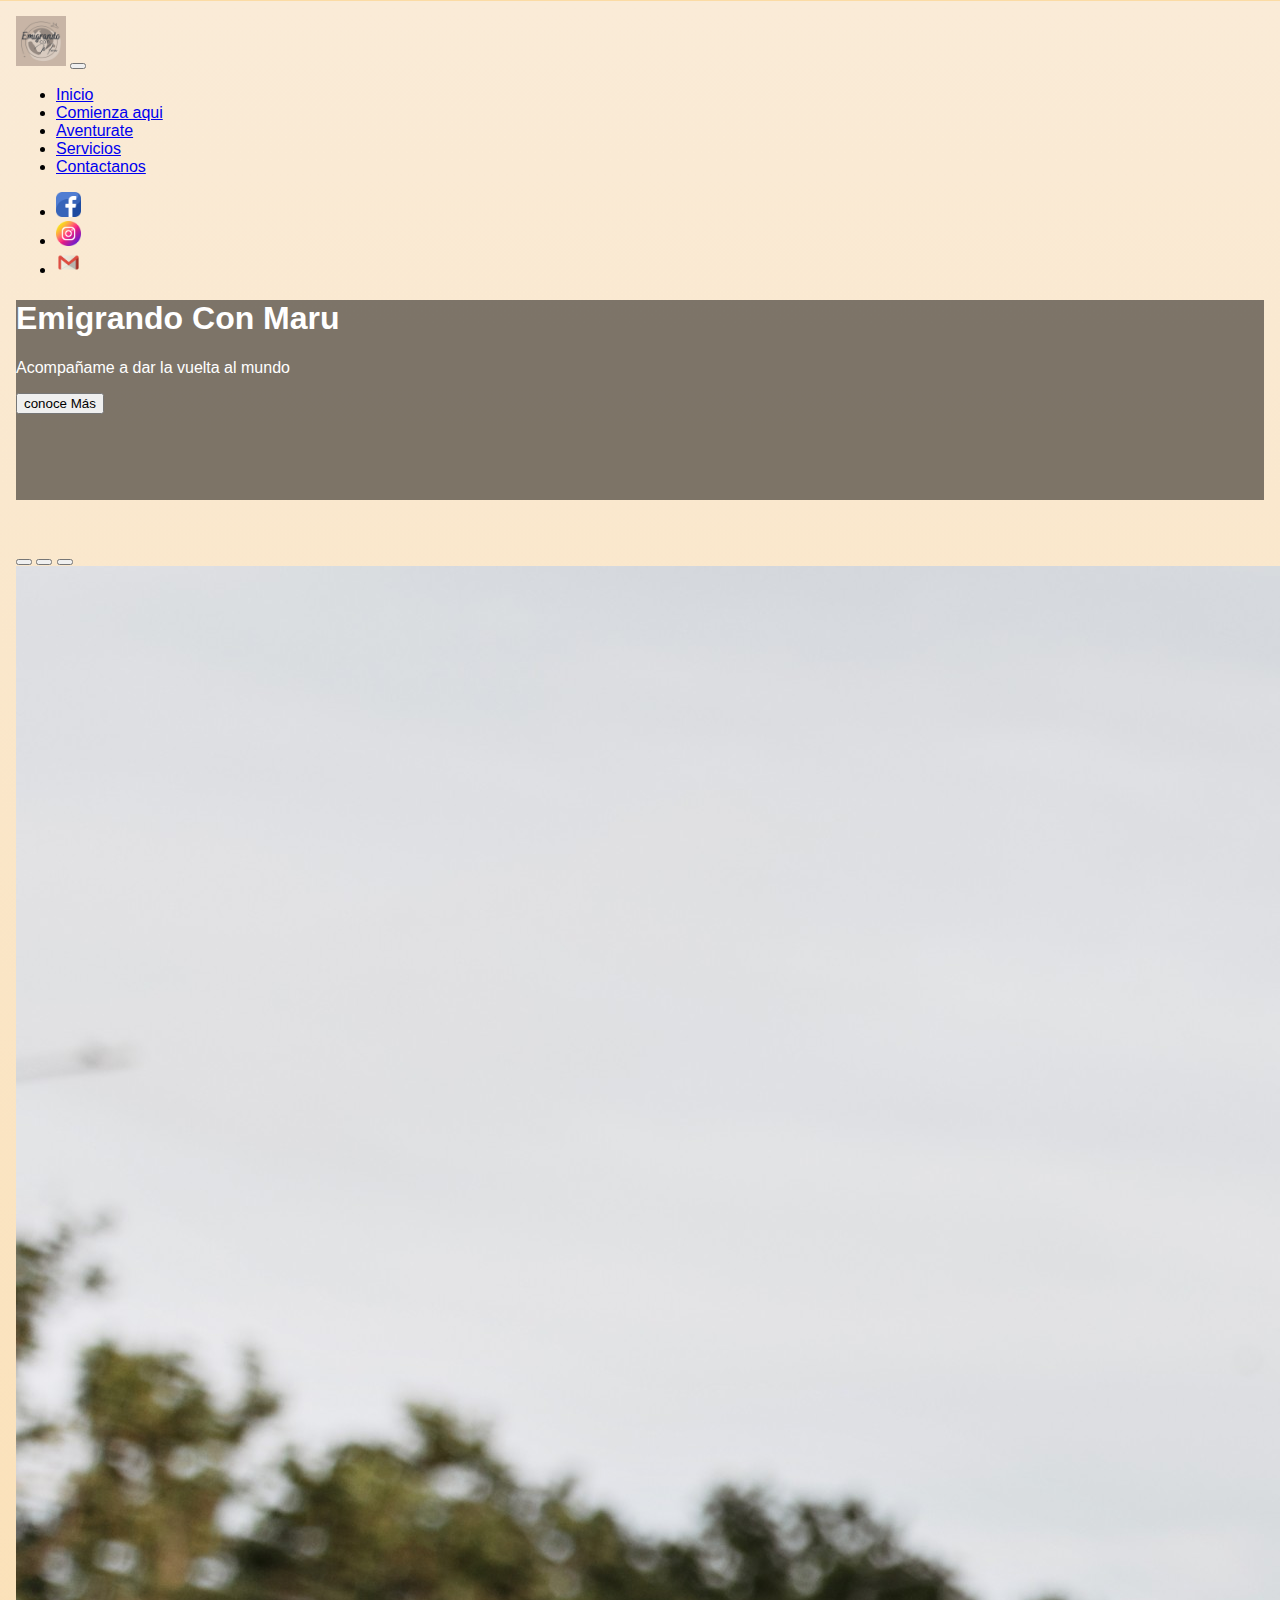
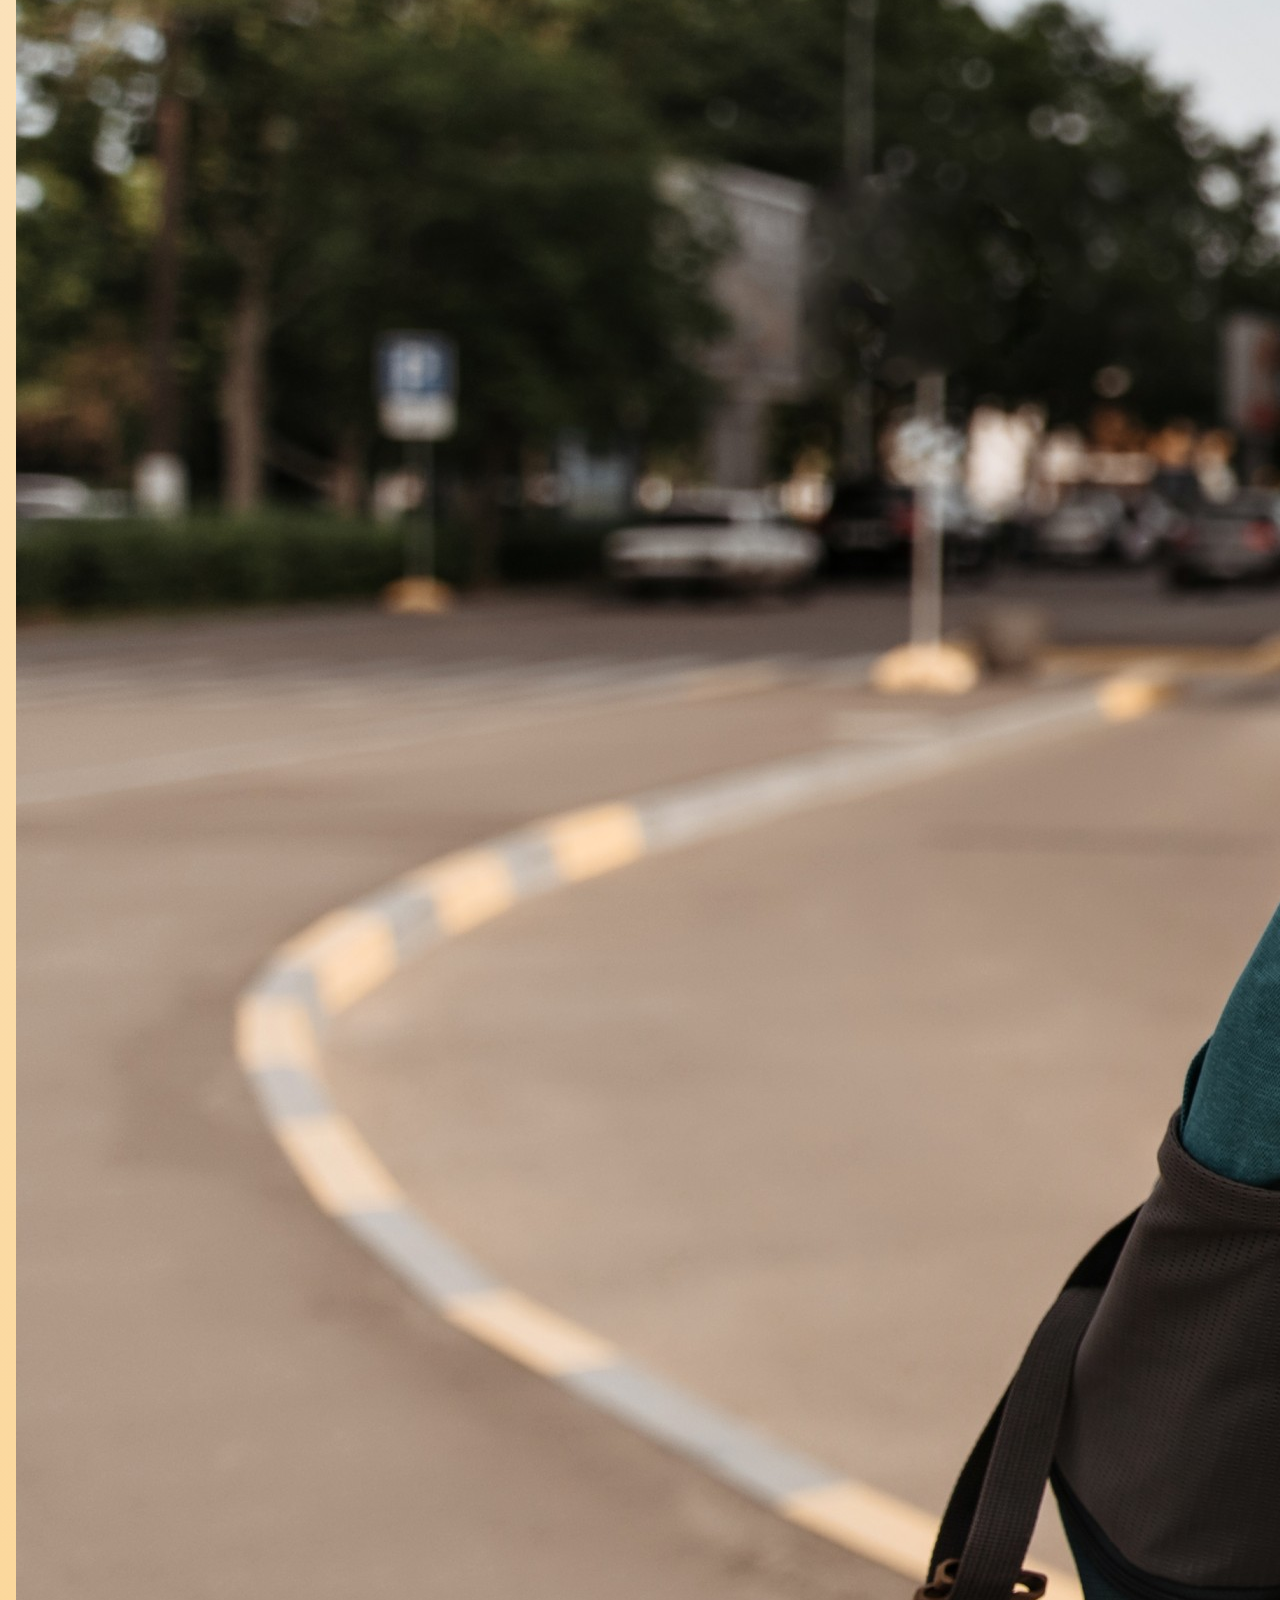
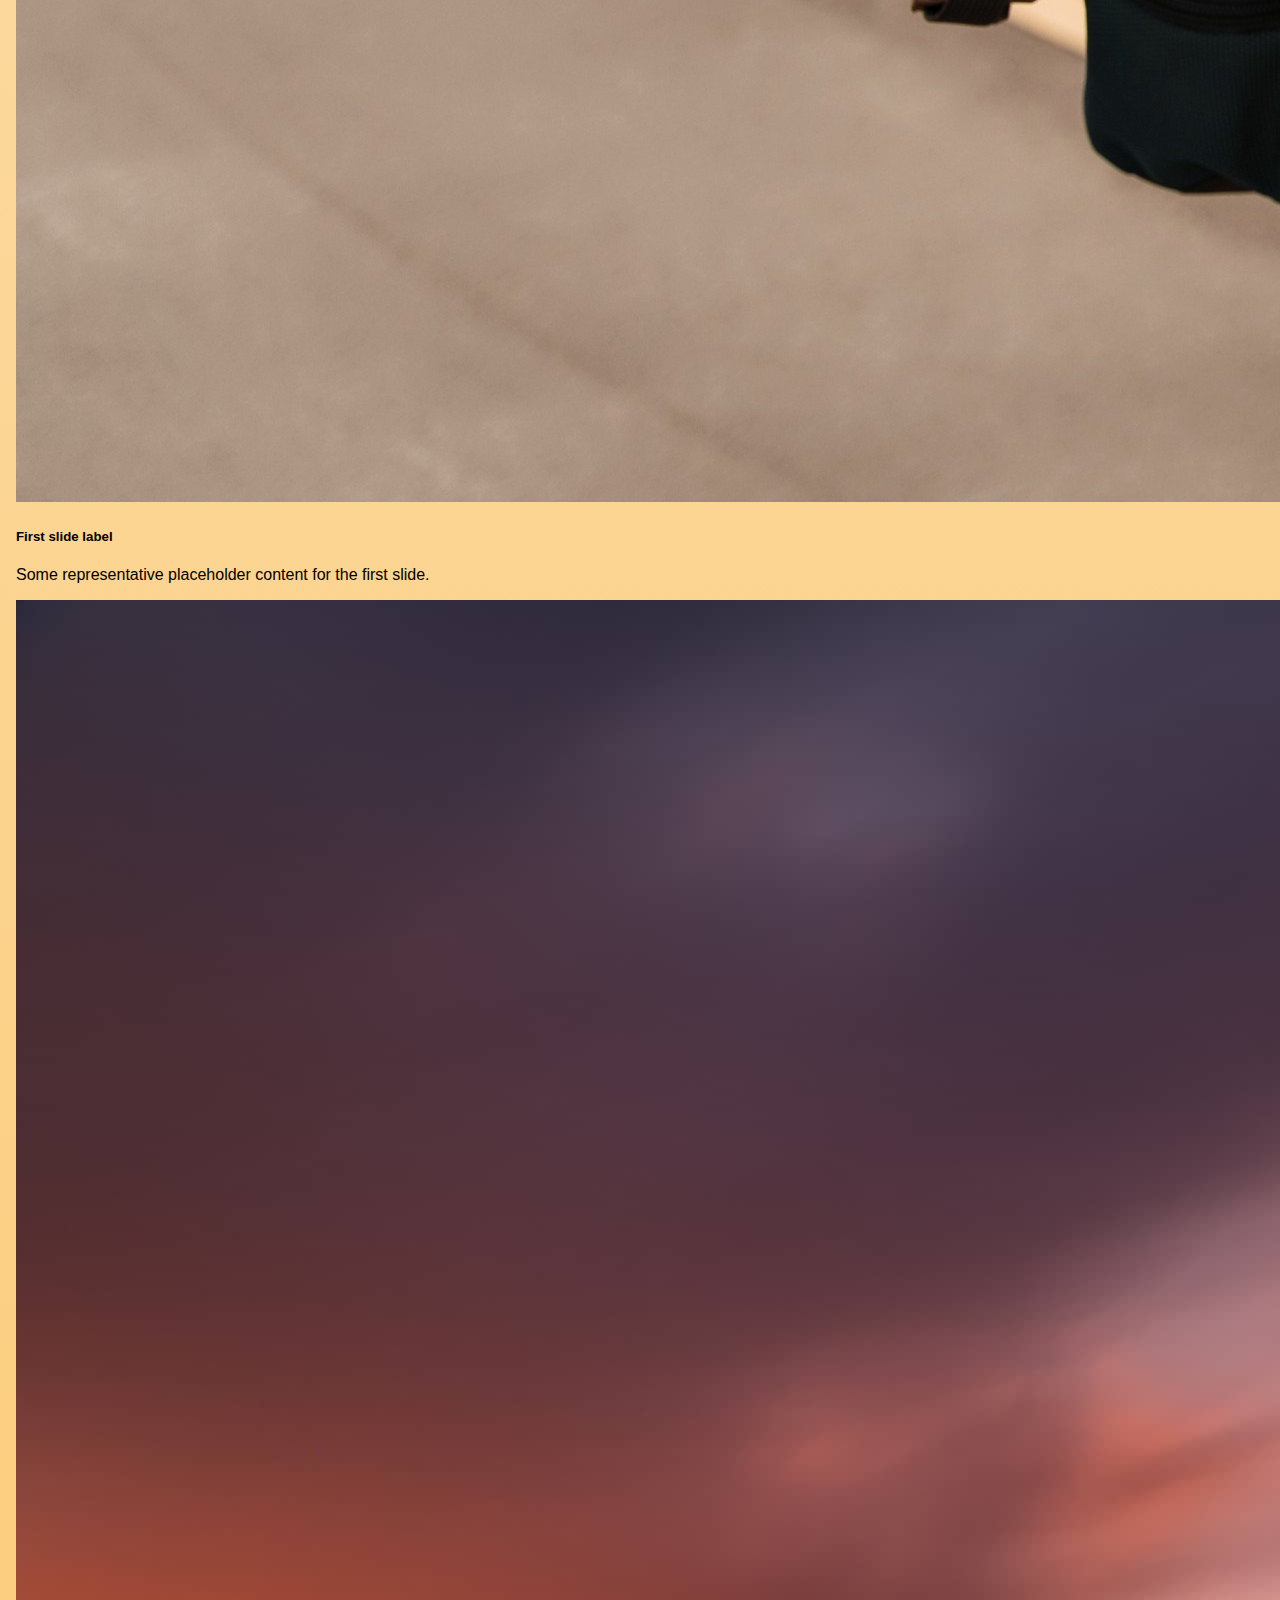
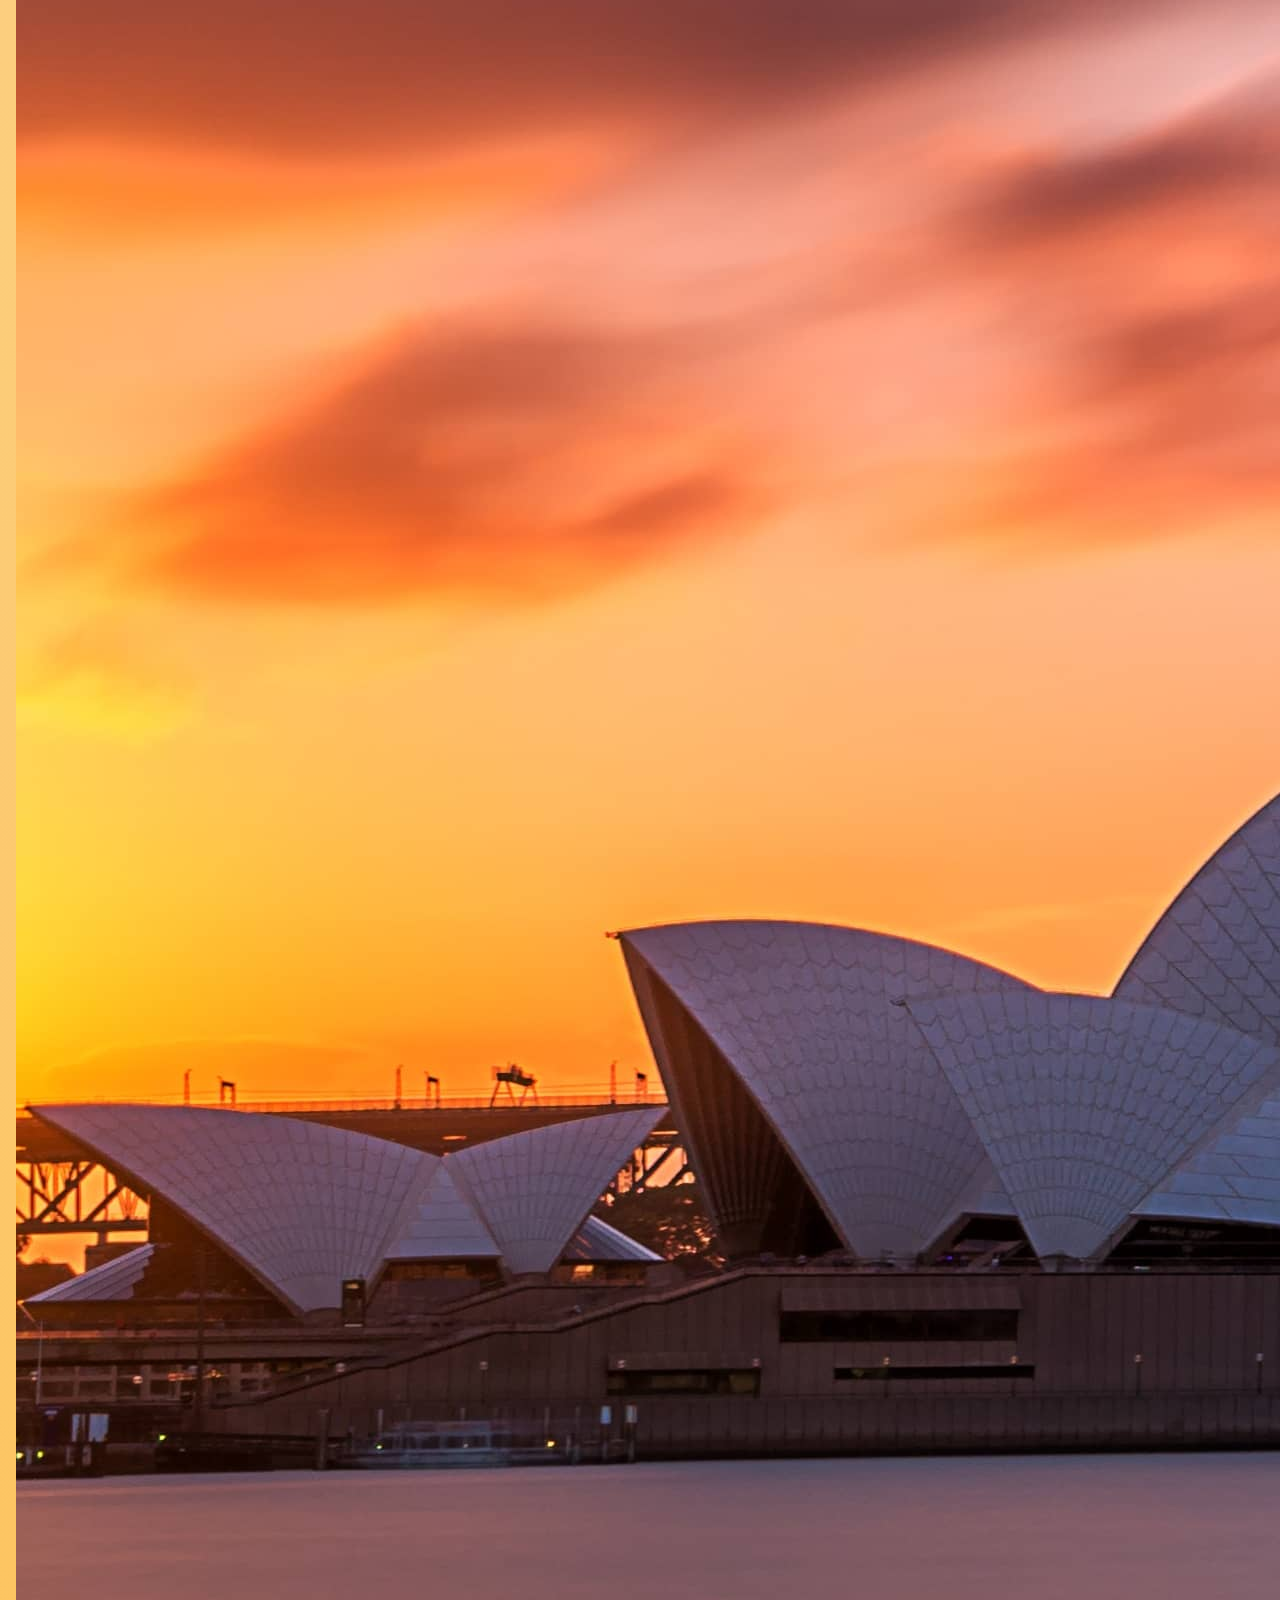
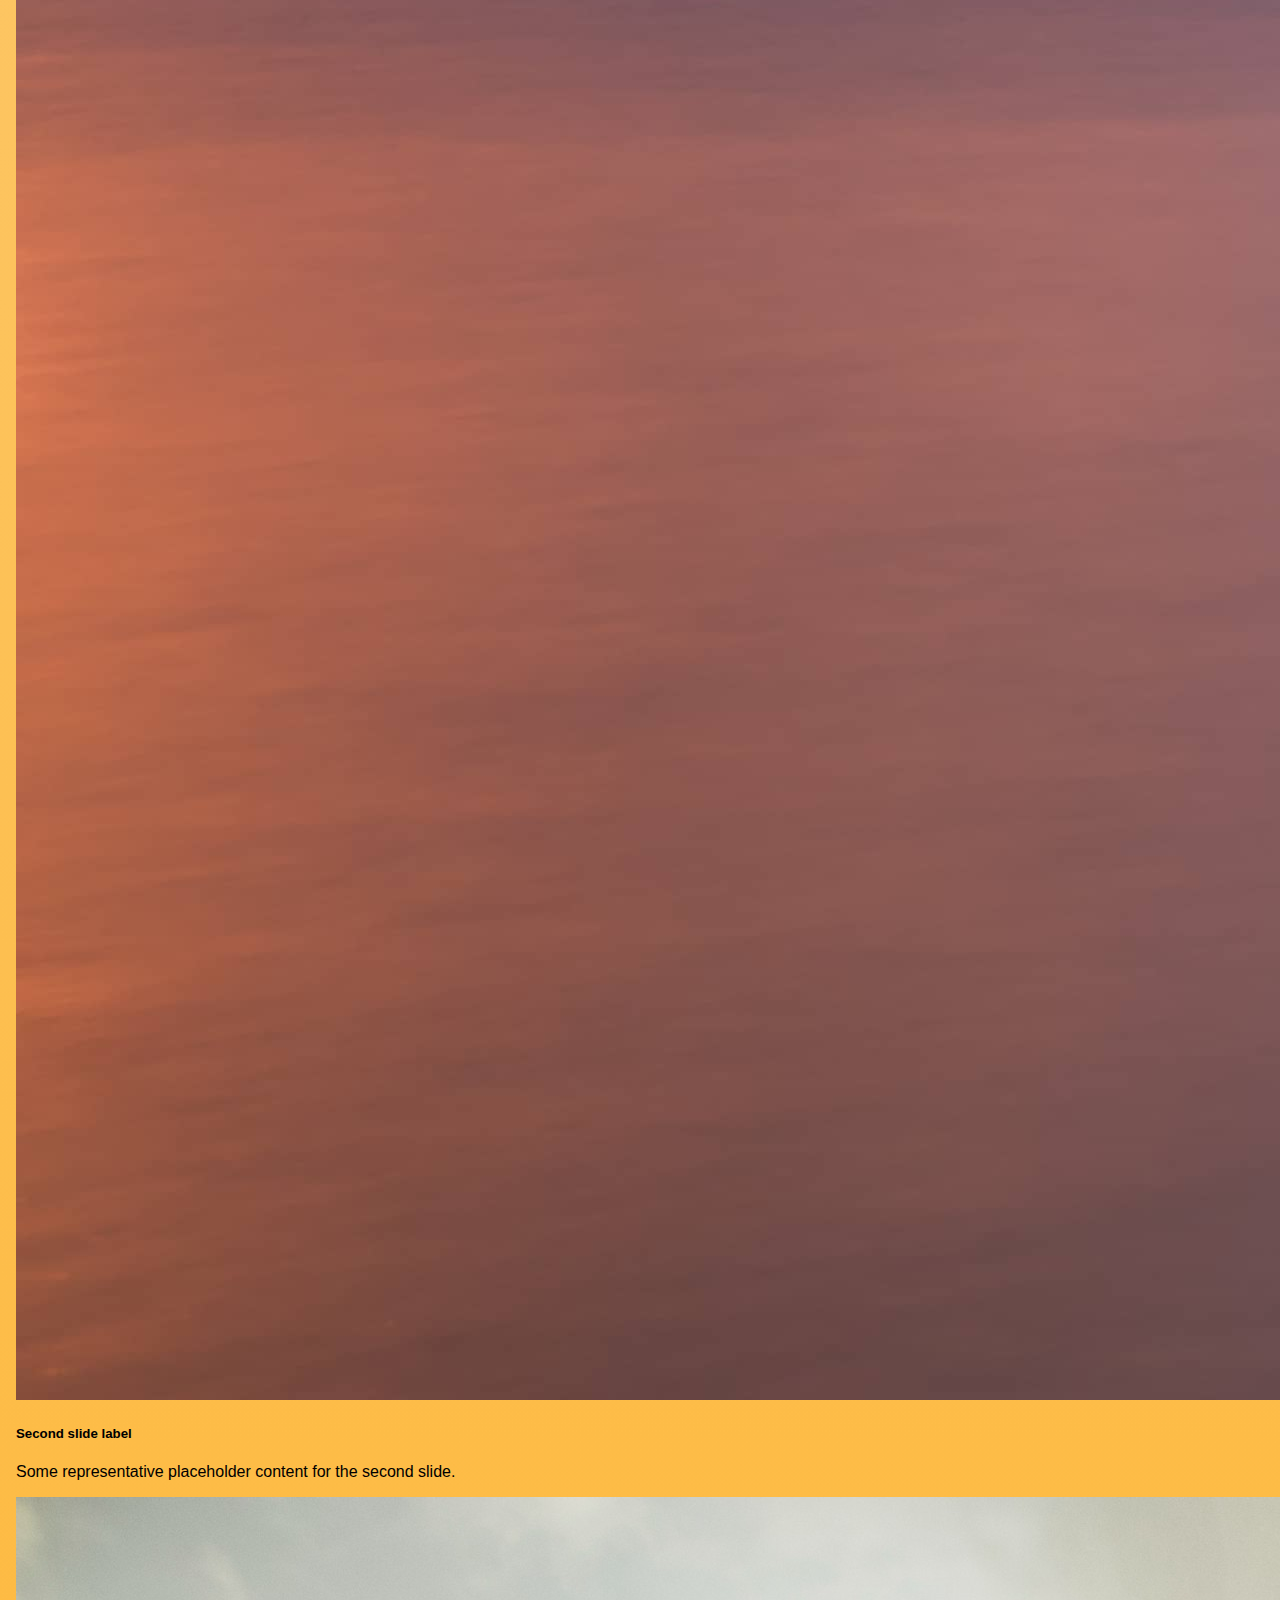
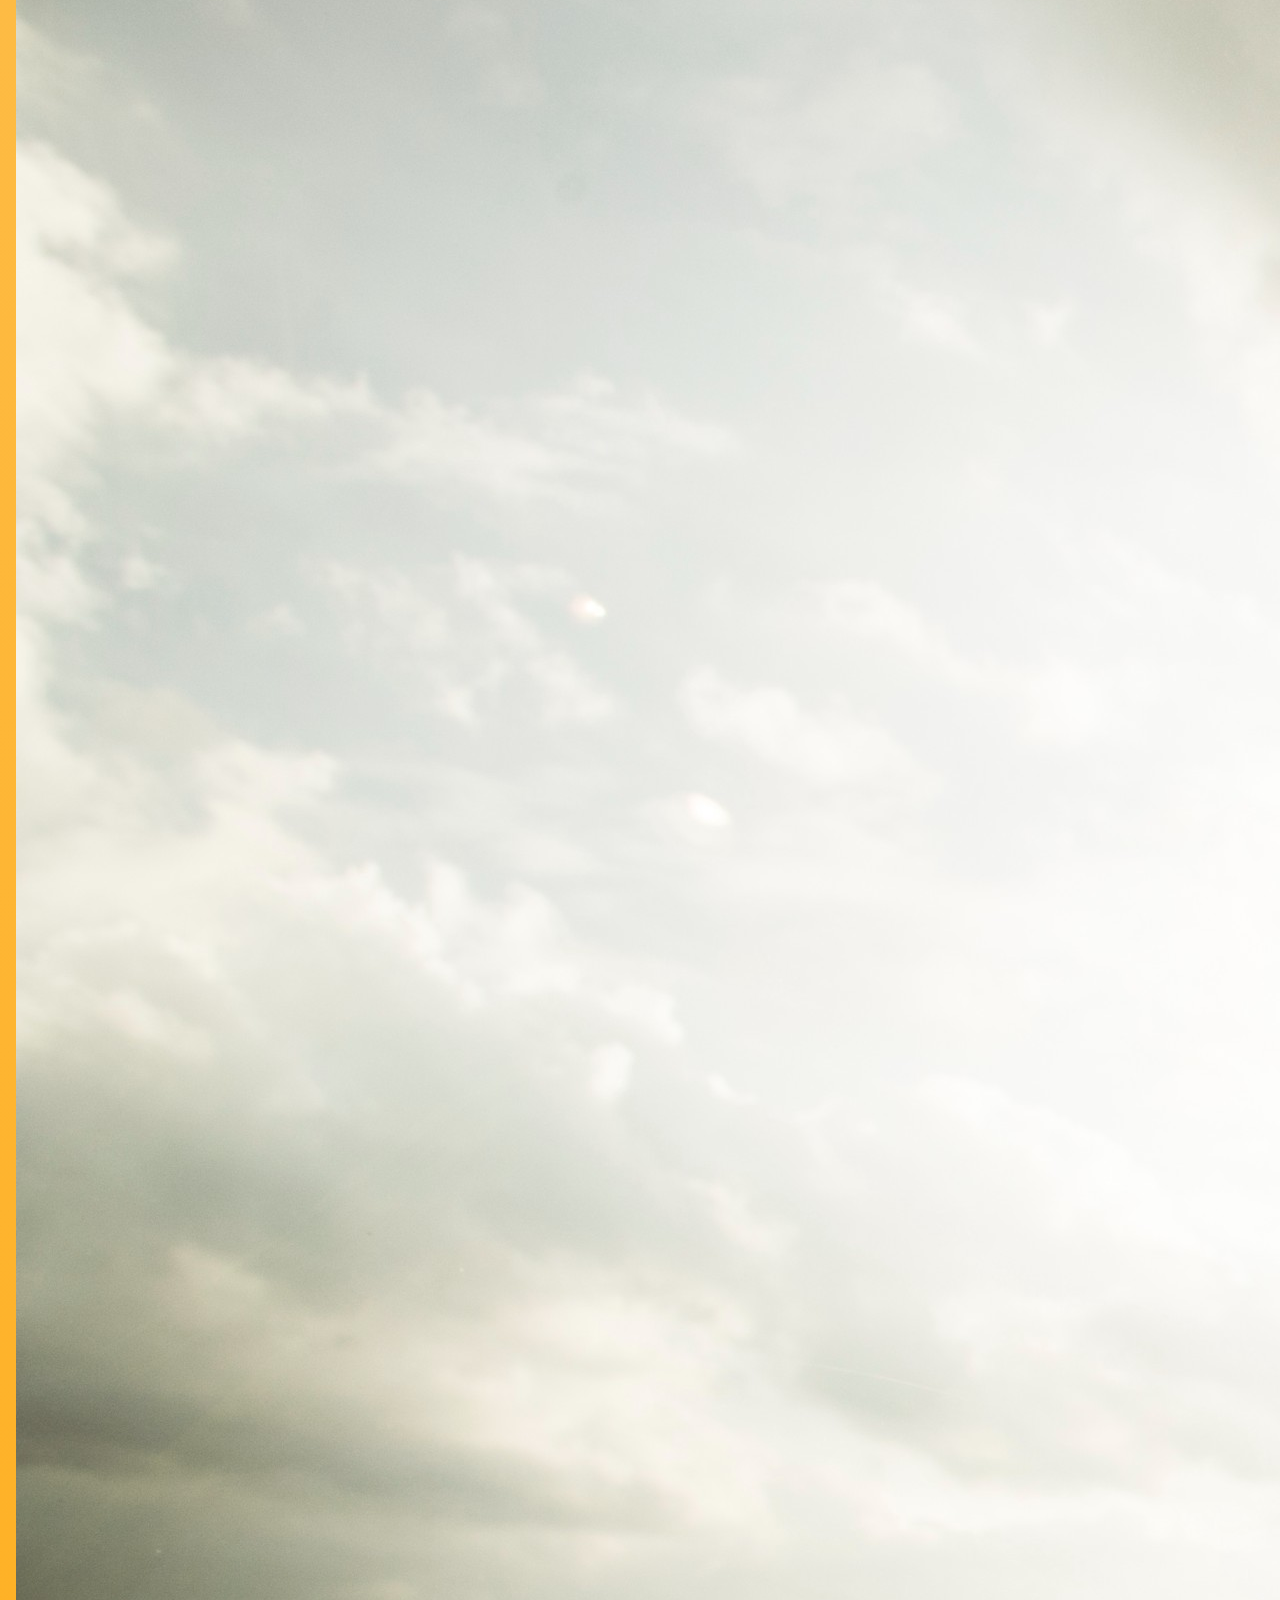
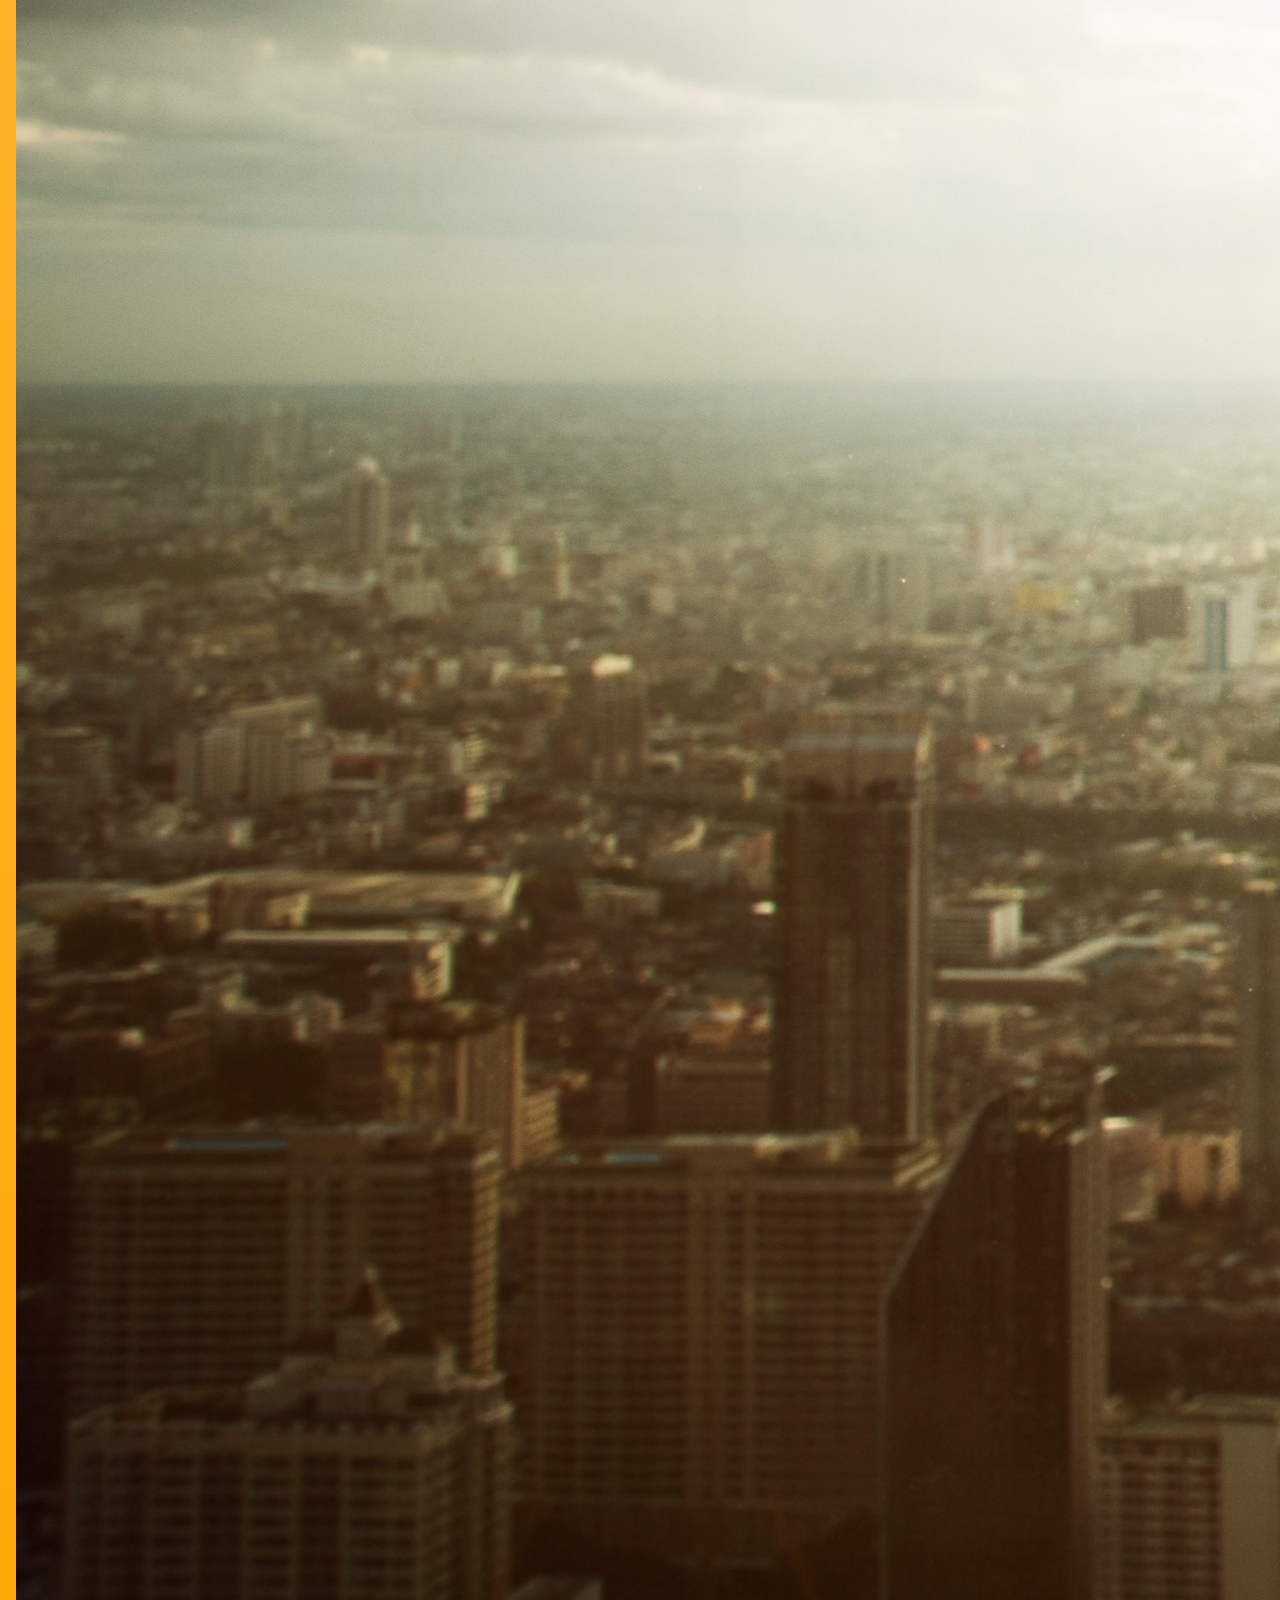
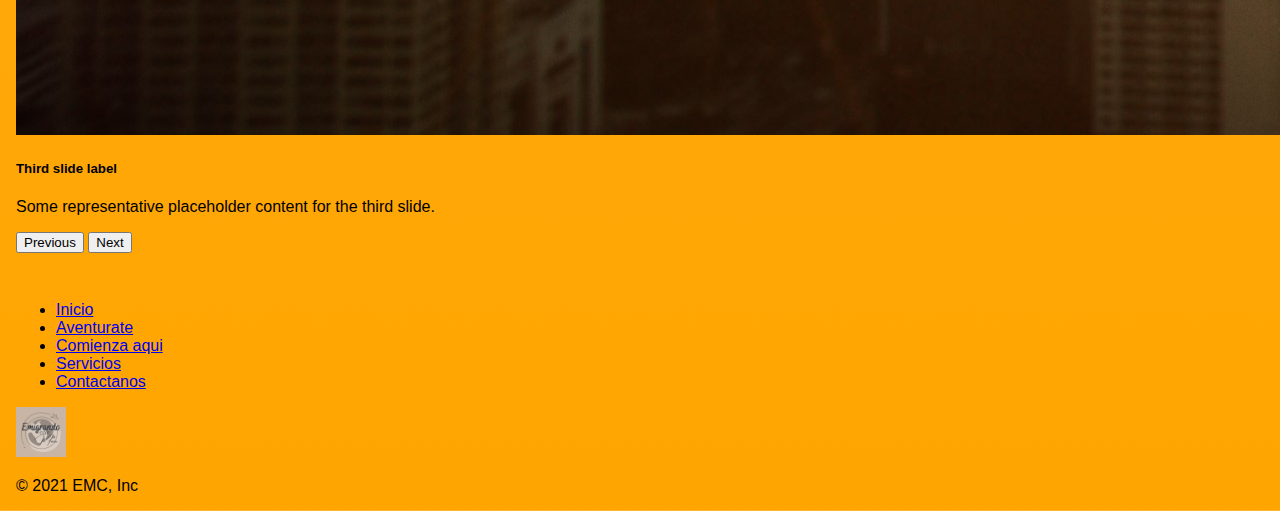
<file: aventurate.html>
<!DOCTYPE html>
<html lang="es">

<head>

    <meta charset="UTF-8">
    <meta http-equiv="X-UA-Compatible" content="IE=edge">
    <meta name="viewport" content="width=device-width, initial-scale=1.0">
    <!--Link CDN Bootstrap -->
    <link href="https://cdn.jsdelivr.net/npm/bootstrap@5.1.3/dist/css/bootstrap.min.css" rel="stylesheet"
        integrity="sha384-1BmE4kWBq78iYhFldvKuhfTAU6auU8tT94WrHftjDbrCEXSU1oBoqyl2QvZ6jIW3" crossorigin="anonymous">
    <!--Link CSS-->
    <link rel="stylesheet" href="estilos.css" />
    <title>Emigrando con Maru</title>
    <link rel="shortcut icon" href="/Img2/logo.ico" type="image/png" />
</head>

<body>
    <!--comienza header con nav-->
    <header>



        <nav class="navbar navbar-expand-lg navbar-dark bg-secondary">
            <div class="container-fluid">
                <a class="navbar-brand" href="index.html"><img class="logo-cabeza" src="/Img2/logo.png"
                        alt="Logo de Emc" width="50" height="50" /></a>
                <button class="navbar-toggler" type="button" data-bs-toggle="collapse"
                    data-bs-target="#navbarSupportedContent" aria-controls="navbarSupportedContent"
                    aria-expanded="false" aria-label="Toggle navigation">
                    <span class="navbar-toggler-icon"></span>
                </button>
                <div class="collapse navbar-collapse" id="navbarSupportedContent">

                    <ul class="navbar-nav d-flex justify-content-center w-100 text-center">
                        <li class="nav-item">
                            <a class="nav-link active" aria-current="page" href="index.html">Inicio</a>
                        </li>
                        <li class="nav-item">
                            <a class="nav-link" href="comienza-aqui.html">Comienza aqui</a>
                        </li>
                        <li class="nav-item">
                            <a class="nav-link" href="aventurate.html">Aventurate</a>
                        </li>
                        <li class="nav-item">
                            <a class="nav-link" href="servicios.html">Servicios</a>
                        </li>
                        <li class="nav-item">
                            <a class="nav-link" href="contactanos.html">Contactanos</a>
                        </li>
                    </ul>

                    <ul class="navbar-nav me-auto mb-2 mb-lg-0">
                        <li class="nav-item m-2">
                            <a href="https://www.facebook.com/emigrandoconmaru/"><img src="/Img2/facebook.png"
                                    alt="Facebook" width="25" height="25"></a>
                        </li>
                        <li class="nav-item m-2">
                            <a href="https://www.instagram.com/emigrandoconmaru/"><img src="/Img2/instagram.png"
                                    alt="Instagram" width="25" height="25"></a>
                        </li>

                        <li class="nav-item m-2">
                            <a href="emigrandoconmaru@gmail.com"><img src="/Img2/gmail.png" alt="gmail" width="25"
                                    height="25"></a>
                        </li>
                    </ul>


                </div>
            </div>
        </nav>
    </header>
    <div class="cover d-flex justify-content-center align-items-center flex-column">
        <h1>
            Emigrando Con Maru
        </h1>

        <p>
            Acompañame a dar la vuelta al mundo
        </p>
        <button class="btn btn-outline-light">
            conoce Más
        </button>
    </div>
    <!--Termina header con nav-->

    <!--Comienza carrusel-->
    <div class="container">

        <div id="carouselExampleCaptions" class="carousel slide" data-bs-ride="carousel">
            <div class="carousel-indicators">
                <button type="button" data-bs-target="#carouselExampleCaptions" data-bs-slide-to="0" class="active"
                    aria-current="true" aria-label="Slide 1"></button>
                <button type="button" data-bs-target="#carouselExampleCaptions" data-bs-slide-to="1"
                    aria-label="Slide 2"></button>
                <button type="button" data-bs-target="#carouselExampleCaptions" data-bs-slide-to="2"
                    aria-label="Slide 3"></button>
            </div>
            <div class="carousel-inner">
                <div class="carousel-item active">
                    <img src="/Img2/arriba1.jpg" class="d-block w-100" alt="arriba1">
                    <div class="carousel-caption d-none d-md-block">
                        <h5>First slide label</h5>
                        <p>Some representative placeholder content for the first slide.</p>
                    </div>
                </div>
                <div class="carousel-item">
                    <img src="/Img2/australia1.jpg" class="d-block w-100" alt="australia1">
                    <div class="carousel-caption d-none d-md-block">
                        <h5>Second slide label</h5>
                        <p>Some representative placeholder content for the second slide.</p>
                    </div>
                </div>
                <div class="carousel-item">
                    <img src="/Img2/avion1.jpg" class="d-block w-100" alt="avion1">
                    <div class="carousel-caption d-none d-md-block">
                        <h5>Third slide label</h5>
                        <p>Some representative placeholder content for the third slide.</p>
                    </div>
                </div>
            </div>
            <button class="carousel-control-prev" type="button" data-bs-target="#carouselExampleCaptions"
                data-bs-slide="prev">
                <span class="carousel-control-prev-icon" aria-hidden="true"></span>
                <span class="visually-hidden">Previous</span>
            </button>
            <button class="carousel-control-next" type="button" data-bs-target="#carouselExampleCaptions"
                data-bs-slide="next">
                <span class="carousel-control-next-icon" aria-hidden="true"></span>
                <span class="visually-hidden">Next</span>
            </button>
        </div>
    </div>
    <!--Termina carrusel-->

    <!--Comienza footer-->

    <div class="b-example-divider"></div>

    <div class="container">
        <footer class="py-3 my-4">
            <ul class="nav justify-content-center border-bottom pb-3 mb-3">
                <li class="nav-item"><a href="index.html" class="nav-link px-2 text-muted">Inicio</a>
                </li>
                <li class="nav-item"><a href="aventurate.html" class="nav-link px-2 text-muted">Aventurate</a></li>
                <li class="nav-item"><a href="comienza-aqui.html" class="nav-link px-2 text-muted">Comienza aqui</a>
                </li>
                <li class="nav-item"><a href="servicios.html" class="nav-link px-2 text-muted">Servicios</a></li>
                <li class="nav-item"><a href="contactanos.html" class="nav-link px-2 text-muted">Contactanos</a></li>
            </ul>
            <a class="navbar-brand d-flex justify-content-center" href="index.html"><img src="/Img2/logo.png"
                    alt="Logo de Emc" width="50" height="50" /></a>
            <p class="text-center text-muted">&copy; 2021 EMC, Inc</p>
        </footer>
    </div>
    <!--termina footer-->

    <!--Link CDN JS Bootstrap-->
    <script src="https://cdn.jsdelivr.net/npm/@popperjs/core@2.10.2/dist/umd/popper.min.js"
        integrity="sha384-7+zCNj/IqJ95wo16oMtfsKbZ9ccEh31eOz1HGyDuCQ6wgnyJNSYdrPa03rtR1zdB" crossorigin="anonymous">
    </script>
    <script src="https://cdn.jsdelivr.net/npm/bootstrap@5.1.3/dist/js/bootstrap.min.js"
        integrity="sha384-QJHtvGhmr9XOIpI6YVutG+2QOK9T+ZnN4kzFN1RtK3zEFEIsxhlmWl5/YESvpZ13" crossorigin="anonymous">
    </script>
</body>

</html>
</file>
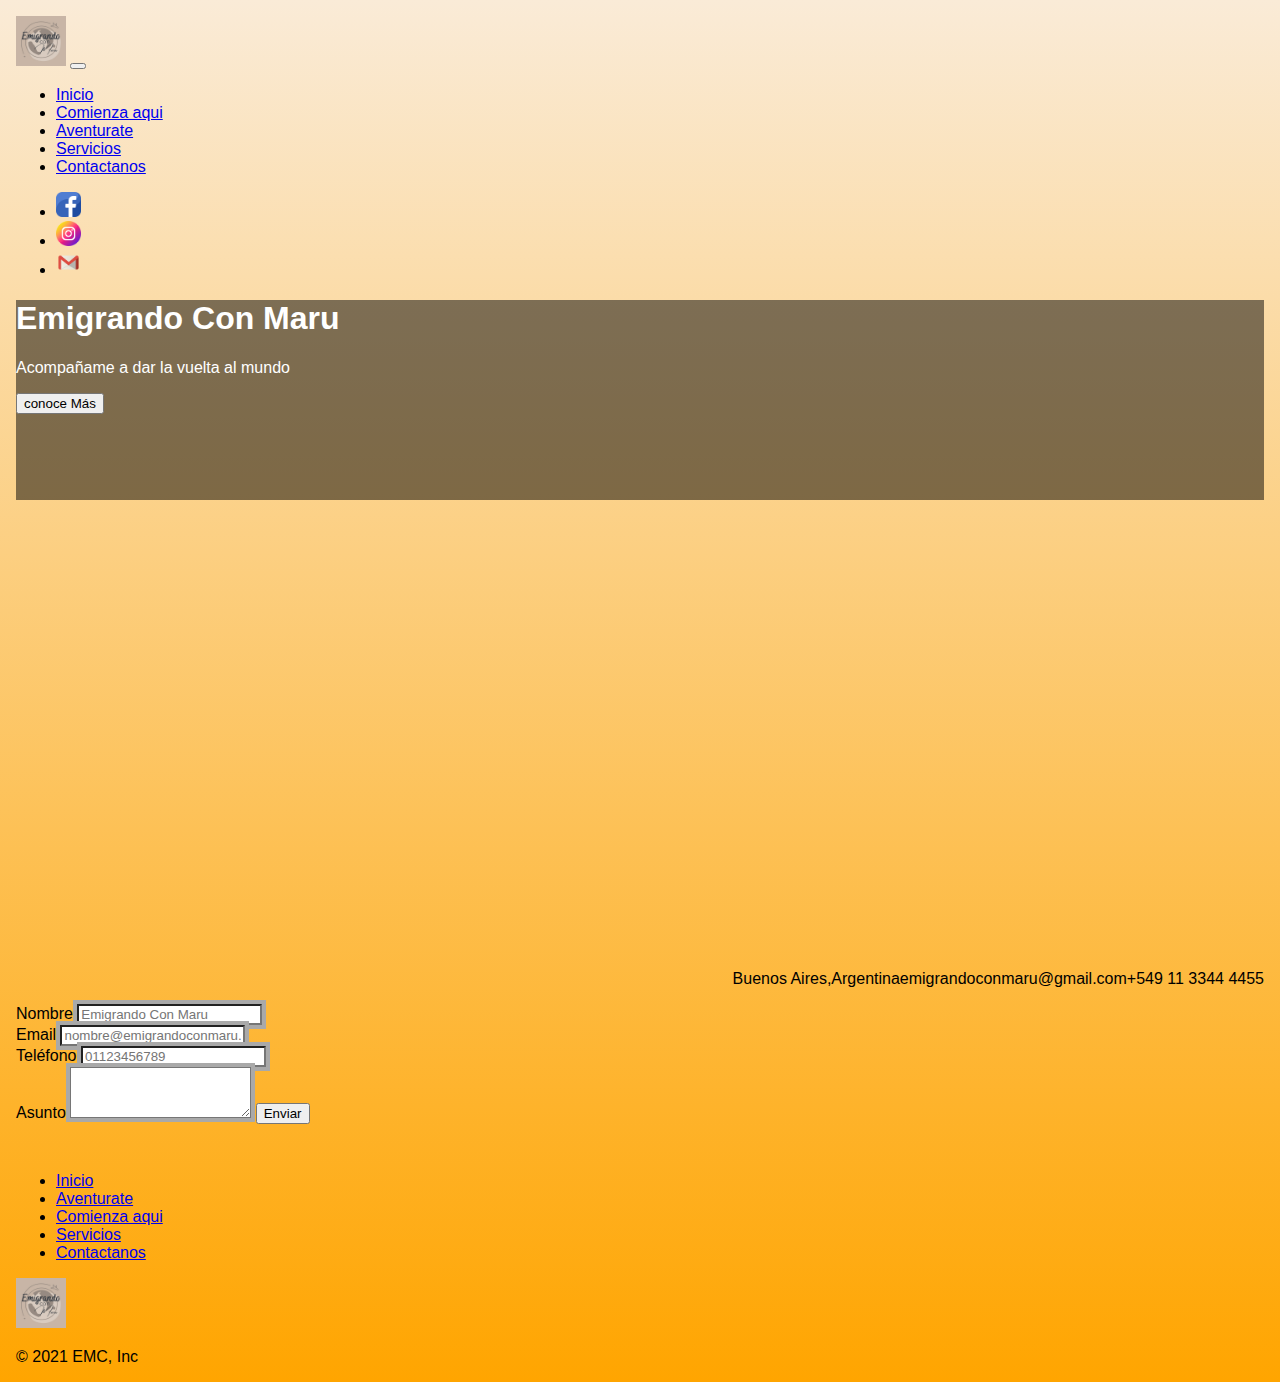
<file: contactanos.html>
<!DOCTYPE html>
<html lang="es">

<head>

    <meta charset="UTF-8">
    <meta http-equiv="X-UA-Compatible" content="IE=edge">
    <meta name="viewport" content="width=device-width, initial-scale=1.0">
    <!--Link CDN Bootstrap -->
    <link href="https://cdn.jsdelivr.net/npm/bootstrap@5.1.3/dist/css/bootstrap.min.css" rel="stylesheet"
        integrity="sha384-1BmE4kWBq78iYhFldvKuhfTAU6auU8tT94WrHftjDbrCEXSU1oBoqyl2QvZ6jIW3" crossorigin="anonymous">
    <!--Link CSS-->
    <link rel="stylesheet" href="estilos.css" />
    <title>Emigrando con Maru</title>
    <link rel="shortcut icon" href="/Img2/logo.ico" type="image/png" />
</head>

<body>
    <!--comienza header con nav-->
    <header>



        <nav class="navbar navbar-expand-lg navbar-dark bg-secondary">
            <div class="container-fluid">
                <a class="navbar-brand" href="index.html"><img class="logo-cabeza" src="/Img2/logo.png"
                        alt="Logo de Emc" width="50" height="50" /></a>
                <button class="navbar-toggler" type="button" data-bs-toggle="collapse"
                    data-bs-target="#navbarSupportedContent" aria-controls="navbarSupportedContent"
                    aria-expanded="false" aria-label="Toggle navigation">
                    <span class="navbar-toggler-icon"></span>
                </button>
                <div class="collapse navbar-collapse" id="navbarSupportedContent">

                    <ul class="navbar-nav d-flex justify-content-center w-100 text-center">
                        <li class="nav-item">
                            <a class="nav-link active" aria-current="page" href="index.html">Inicio</a>
                        </li>
                        <li class="nav-item">
                            <a class="nav-link" href="comienza-aqui.html">Comienza aqui</a>
                        </li>
                        <li class="nav-item">
                            <a class="nav-link" href="aventurate.html">Aventurate</a>
                        </li>
                        <li class="nav-item">
                            <a class="nav-link" href="servicios.html">Servicios</a>
                        </li>
                        <li class="nav-item">
                            <a class="nav-link" href="contactanos.html">Contactanos</a>
                        </li>
                    </ul>

                    <ul class="navbar-nav me-auto mb-2 mb-lg-0">
                        <li class="nav-item m-2">
                            <a href="https://www.facebook.com/emigrandoconmaru/"><img src="/Img2/facebook.png"
                                    alt="Facebook" width="25" height="25"></a>
                        </li>
                        <li class="nav-item m-2">
                            <a href="https://www.instagram.com/emigrandoconmaru/"><img src="/Img2/instagram.png"
                                    alt="Instagram" width="25" height="25"></a>
                        </li>

                        <li class="nav-item m-2">
                            <a href="emigrandoconmaru@gmail.com"><img src="/Img2/gmail.png" alt="gmail" width="25"
                                    height="25"></a>
                        </li>
                    </ul>


                </div>
            </div>
        </nav>
    </header>
    <div class="cover d-flex justify-content-center align-items-center flex-column">
        <h1>
            Emigrando Con Maru
        </h1>

        <p>
            Acompañame a dar la vuelta al mundo
        </p>
        <button class="btn btn-outline-light">
            conoce Más
        </button>
    </div>
    <!--Termina header con nav-->

    <!--Comienza Formulario-->
    <div class="mapa">

        <div><iframe
                src="https://www.google.com/maps/embed?pb=!1m18!1m12!1m3!1d55066776.02746439!2d-99.93713773315567!3d-32.60593616875118!2m3!1f0!2f0!3f0!3m2!1i1024!2i768!4f13.1!3m3!1m2!1s0x95bccaf5f5fdc667%3A0x3d2f77992af00fa8!2sArgentina!5e0!3m2!1ses!2ses!4v1640618650449!5m2!1ses!2ses"
                width="600" height="450" style="border:0;" allowfullscreen="" loading="lazy"></iframe></div>
    </div>
    <div class="mapa texto">

        <p class="text-left m-2">Buenos Aires,Argentina</p>

        <p class="text-center m-2">emigrandoconmaru@gmail.com</p>

        <p class="text-right m-2">+549 11 3344 4455</p>
    </div>
    <div class="mb-3 w-50">
        <label for="exampleFormControlInput1" class="form-label">Nombre</label>
        <input type="email" class="form-control" id="exampleFormControlInput1" placeholder="Emigrando Con Maru">
    </div>

    <div class="mb-3 w-50">
        <label for="exampleFormControlInput1" class="form-label">Email</label>
        <input type="email" class="form-control" id="exampleFormControlInput1"
            placeholder="nombre@emigrandoconmaru.com">
    </div>

    <div class="mb-3 w-50">
        <label for="exampleFormControlInput1" class="form-label">Teléfono</label>
        <input type="email" class="form-control" id="exampleFormControlInput1" placeholder="01123456789">
    </div>

    <div class="mb-3">
        <label for="exampleFormControlTextarea1" class="form-label">Asunto</label>
        <textarea class="form-control" id="exampleFormControlTextarea1" rows="3"></textarea>
        <button type="button" class="btn btn-secondary">Enviar</button>
    </div>
    <!--Termina Formulario-->

    <!--Comienza footer-->

    <div class="b-example-divider"></div>

    <div class="container">
        <footer class="py-3 my-4">
            <ul class="nav justify-content-center border-bottom pb-3 mb-3">
                <li class="nav-item"><a href="index.html" class="nav-link px-2 text-muted">Inicio</a>
                </li>
                <li class="nav-item"><a href="aventurate.html" class="nav-link px-2 text-muted">Aventurate</a></li>
                <li class="nav-item"><a href="comienza-aqui.html" class="nav-link px-2 text-muted">Comienza aqui</a>
                </li>
                <li class="nav-item"><a href="servicios.html" class="nav-link px-2 text-muted">Servicios</a></li>
                <li class="nav-item"><a href="contactanos.html" class="nav-link px-2 text-muted">Contactanos</a></li>
            </ul>
            <a class="navbar-brand d-flex justify-content-center" href="index.html"><img src="/Img2/logo.png"
                    alt="Logo de Emc" width="50" height="50" /></a>
            <p class="text-center text-muted">&copy; 2021 EMC, Inc</p>
        </footer>
    </div>
    <!--termina footer-->

    <!--Link CDN JS Bootstrap-->
    <script src="https://cdn.jsdelivr.net/npm/@popperjs/core@2.10.2/dist/umd/popper.min.js"
        integrity="sha384-7+zCNj/IqJ95wo16oMtfsKbZ9ccEh31eOz1HGyDuCQ6wgnyJNSYdrPa03rtR1zdB" crossorigin="anonymous">
    </script>
    <script src="https://cdn.jsdelivr.net/npm/bootstrap@5.1.3/dist/js/bootstrap.min.js"
        integrity="sha384-QJHtvGhmr9XOIpI6YVutG+2QOK9T+ZnN4kzFN1RtK3zEFEIsxhlmWl5/YESvpZ13" crossorigin="anonymous">
    </script>
</body>

</html>
</file>
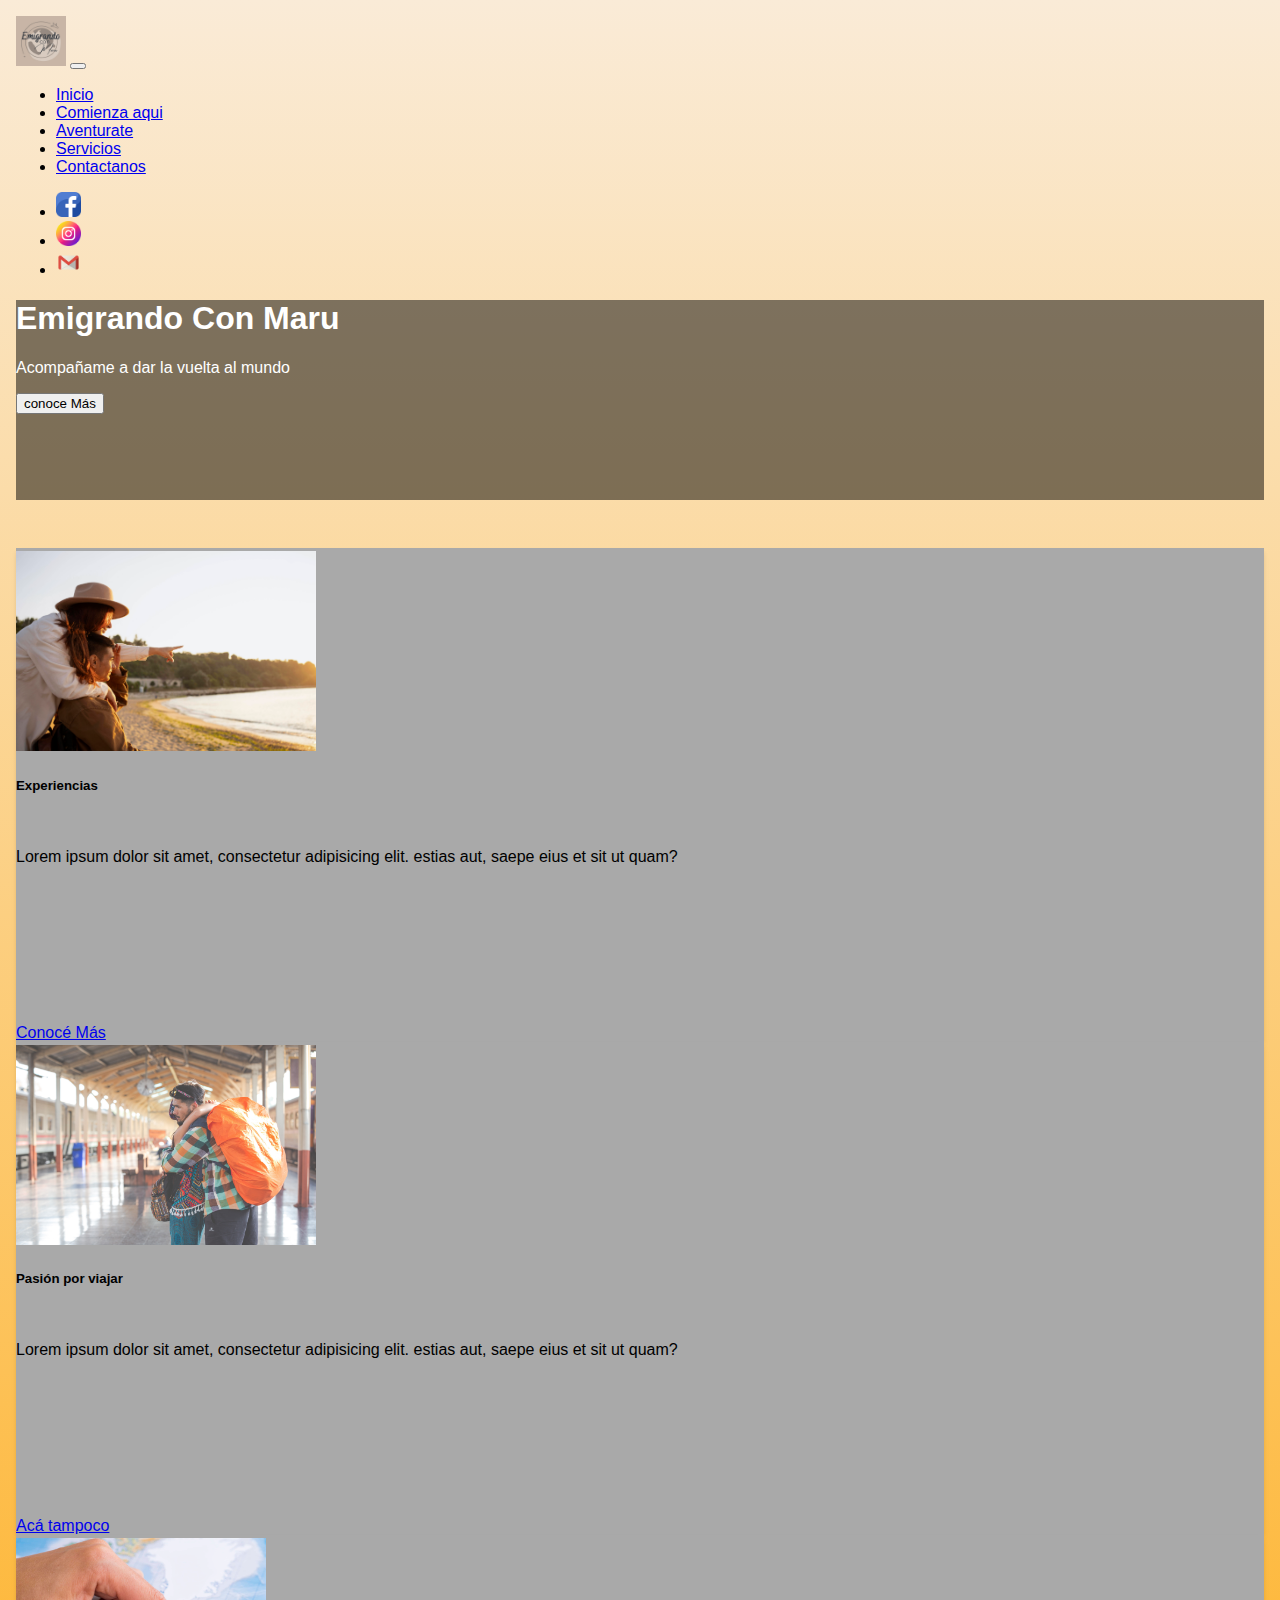
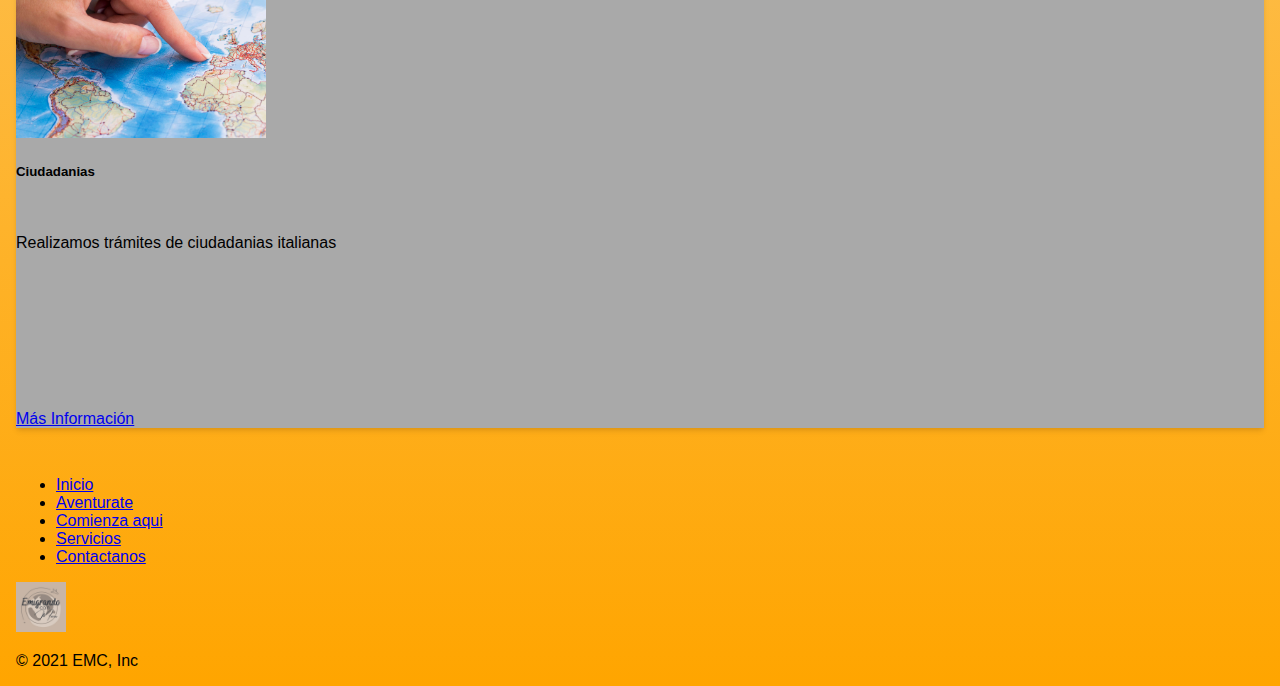
<file: servicios.html>
<!DOCTYPE html>
<html lang="es">

<head>

    <meta charset="UTF-8">
    <meta http-equiv="X-UA-Compatible" content="IE=edge">
    <meta name="viewport" content="width=device-width, initial-scale=1.0">
    <!--Link CDN Bootstrap -->
    <link href="https://cdn.jsdelivr.net/npm/bootstrap@5.1.3/dist/css/bootstrap.min.css" rel="stylesheet"
        integrity="sha384-1BmE4kWBq78iYhFldvKuhfTAU6auU8tT94WrHftjDbrCEXSU1oBoqyl2QvZ6jIW3" crossorigin="anonymous">
    <!--Link CSS-->
    <link rel="stylesheet" href="estilos.css" />
    <title>Emigrando con Maru</title>
    <link rel="shortcut icon" href="/Img2/logo.ico" type="image/png" />
</head>

<body>
    <!--comienza header con nav-->
    <header>



        <nav class="navbar navbar-expand-lg navbar-dark bg-secondary">
            <div class="container-fluid">
                <a class="navbar-brand" href="index.html"><img class="logo-cabeza" src="/Img2/logo.png"
                        alt="Logo de Emc" width="50" height="50" /></a>
                <button class="navbar-toggler" type="button" data-bs-toggle="collapse"
                    data-bs-target="#navbarSupportedContent" aria-controls="navbarSupportedContent"
                    aria-expanded="false" aria-label="Toggle navigation">
                    <span class="navbar-toggler-icon"></span>
                </button>
                <div class="collapse navbar-collapse" id="navbarSupportedContent">

                    <ul class="navbar-nav d-flex justify-content-center w-100 text-center">
                        <li class="nav-item">
                            <a class="nav-link active" aria-current="page" href="index.html">Inicio</a>
                        </li>
                        <li class="nav-item">
                            <a class="nav-link" href="comienza-aqui.html">Comienza aqui</a>
                        </li>
                        <li class="nav-item">
                            <a class="nav-link" href="aventurate.html">Aventurate</a>
                        </li>
                        <li class="nav-item">
                            <a class="nav-link" href="servicios.html">Servicios</a>
                        </li>
                        <li class="nav-item">
                            <a class="nav-link" href="contactanos.html">Contactanos</a>
                        </li>
                    </ul>

                    <ul class="navbar-nav me-auto mb-2 mb-lg-0">
                        <li class="nav-item m-2">
                            <a href="https://www.facebook.com/emigrandoconmaru/"><img src="/Img2/facebook.png"
                                    alt="Facebook" width="25" height="25"></a>
                        </li>
                        <li class="nav-item m-2">
                            <a href="https://www.instagram.com/emigrandoconmaru/"><img src="/Img2/instagram.png"
                                    alt="Instagram" width="25" height="25"></a>
                        </li>

                        <li class="nav-item m-2">
                            <a href="emigrandoconmaru@gmail.com"><img src="/Img2/gmail.png" alt="gmail" width="25"
                                    height="25"></a>
                        </li>
                    </ul>


                </div>
            </div>
        </nav>
    </header>
    <div class="cover d-flex justify-content-center align-items-center flex-column">
        <h1>
            Emigrando Con Maru
        </h1>

        <p>
            Acompañame a dar la vuelta al mundo
        </p>
        <button class="btn btn-outline-light">
            conoce Más
        </button>
    </div>
    <!--Termina header con nav-->

    <!--Comienza Servicios-->
    <section>
        <div class="container mt-5 mb-5">
            <div class="row justify-content-center">
                <div class="col-12 col-sm-6 col-md-4 col-lg-3 mt-2">
                    <div class="card">
                        <img src="/Img2/horizonte1.jpg" class="cover cover-small" alt="">
                        <div class="card-body">
                            <h5 class="card-title">Experiencias</h5>
                            <p class="card-text">
                                Lorem ipsum dolor sit amet, consectetur adipisicing elit. estias aut, saepe eius et sit
                                ut quam?
                            </p>
                            <a href="#" class="btn btn-secondary">Conocé Más</a>
                        </div>
                    </div>
                </div>

                <div class="col-12 col-sm-6 col-md-4 col-lg-3 mt-2">
                    <div class="card">
                        <img src="/Img2/despojo1.jpg" class="cover cover-small" alt="">
                        <div class="card-body">
                            <h5 class="card-title">Pasión por viajar</h5>
                            <p class="card-text">
                                Lorem ipsum dolor sit amet, consectetur adipisicing elit. estias aut, saepe eius et sit
                                ut quam?
                            </p>
                            <a href="#" class="btn btn-secondary">Acá tampoco</a>
                        </div>
                    </div>
                </div>

                <div class="col-12 col-sm-6 col-md-4 col-lg-3 mt-2">
                    <div class="card">
                        <img src="/Img2/desicion1.jpg" class="cover cover-small" alt="">
                        <div class="card-body">
                            <h5 class="card-title">Ciudadanias</h5>
                            <p class="card-text">
                                Realizamos trámites de ciudadanias italianas
                            </p>
                            <a href="#" class="btn btn-secondary">Más Información</a>
                        </div>
                    </div>
                </div>
            </div>
        </div>
    </section>
    <!--Termina Servicios-->

    <!--Comienza footer-->

    <div class="b-example-divider"></div>

    <div class="container">
        <footer class="py-3 my-4">
            <ul class="nav justify-content-center border-bottom pb-3 mb-3">
                <li class="nav-item"><a href="index.html" class="nav-link px-2 text-muted">Inicio</a>
                </li>
                <li class="nav-item"><a href="aventurate.html" class="nav-link px-2 text-muted">Aventurate</a></li>
                <li class="nav-item"><a href="comienza-aqui.html" class="nav-link px-2 text-muted">Comienza aqui</a>
                </li>
                <li class="nav-item"><a href="servicios.html" class="nav-link px-2 text-muted">Servicios</a></li>
                <li class="nav-item"><a href="contactanos.html" class="nav-link px-2 text-muted">Contactanos</a></li>
            </ul>
            <a class="navbar-brand d-flex justify-content-center" href="index.html"><img src="/Img2/logo.png"
                    alt="Logo de Emc" width="50" height="50" /></a>
            <p class="text-center text-muted">&copy; 2021 EMC, Inc</p>
        </footer>
    </div>
    <!--termina footer-->

    <!--Link CDN JS Bootstrap-->
    <script src="https://cdn.jsdelivr.net/npm/@popperjs/core@2.10.2/dist/umd/popper.min.js"
        integrity="sha384-7+zCNj/IqJ95wo16oMtfsKbZ9ccEh31eOz1HGyDuCQ6wgnyJNSYdrPa03rtR1zdB" crossorigin="anonymous">
    </script>
    <script src="https://cdn.jsdelivr.net/npm/bootstrap@5.1.3/dist/js/bootstrap.min.js"
        integrity="sha384-QJHtvGhmr9XOIpI6YVutG+2QOK9T+ZnN4kzFN1RtK3zEFEIsxhlmWl5/YESvpZ13" crossorigin="anonymous">
    </script>
</body>

</html>
</file>
<file: estilos.css>
body {
    margin: 1em;
    font-family: "Noto Sans", sans-serif;
    background-color: antiquewhite;
background-image: linear-gradient( antiquewhite, orange);
}

/*header*/
/*.navbar{
    opacity: 0.5;
}
header {
    position: fixed;
    top: 0;
    height: 85px;
    width: 100%;
    padding: 15px 20px;
    background-color: antiquewhite;
    font-size: 20px;
    color: #FFFFFF;
}*/
.cover {
    margin-top: 3px;
    width: auto;
    height: 200px;
    background-image: url(https://cdn.glitch.com/18f92a98-e3a5-438b-81c8-7e5247e80524%2Frsz_david-becker-h1y4jjow-l0-unsplash.jpg?v=1629474265025);
    color: white;
    background-size: cover;
    background-position: center;
    background-color: rgba(0, 0, 0, 0.5);
    background-blend-mode: darken;
}

.cover-small {
    height: 200px;
    background-blend-mode: normal;
}

/*Termina header*/
/*Carrusel*/
.container {
    margin-top: 3rem;
}

/*Termina carrusel*/

/*Comienza aqui*/
.correr {
    display: flex;
    padding-left: 30px;
    margin-left: 300px;
    animation-duration: 3s;
    animation-name: slidein;
    animation-iteration-count: infinite;
    animation-direction: alternate;
}

@keyframes slidein {
    from {
        margin-left: 100%;
        width: 100%
    }

    to {
        margin-left: 0%;
        width: 100%;
    }
}

/*Termina comienza aqui*/
/*Empieza servicios*/
.cover-small {
    height: 200px;
    background-blend-mode: normal;
}

.card {
    background-color: darkgray;
    border: 0 !important;
    box-shadow: 0 4px 6px -1px rgba(0, 0, 0, 0.1),
        0 2px 4px -1px rgba(0, 0, 0, 0.06);
}

.card-title {
    min-height: 3rem;
}

.card-text {
    min-height: 10rem;
}

/*Teermina servicios*/

/*Formulario*/
.form-control {
    box-shadow: 0 0 0 0.25rem darkgray;
}

.mapa {
    display: flex;
    justify-content: flex-end;
}

.mapa.texto {
    display: flex;
    flex-direction: row;
    flex-wrap: wrap;
}
</file>
